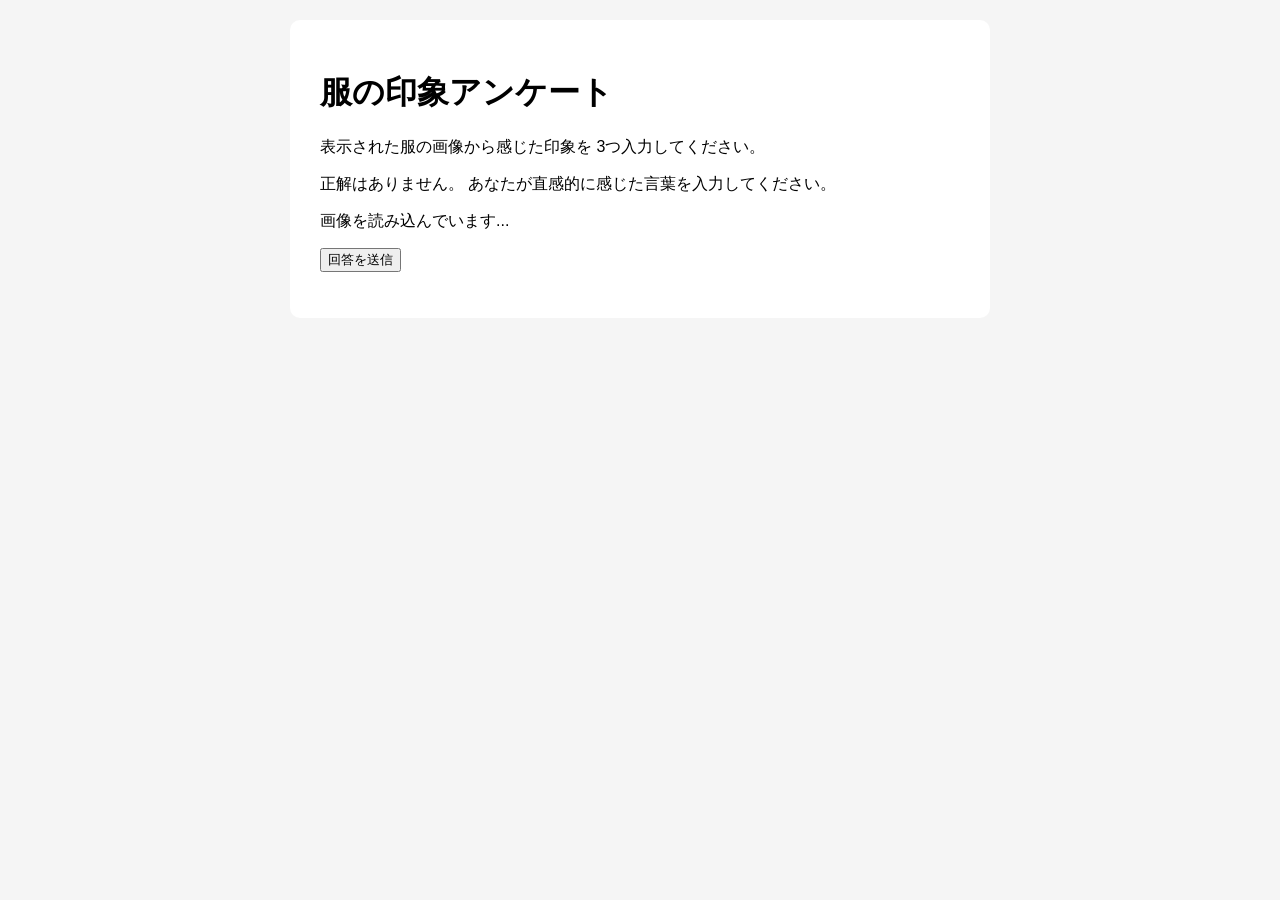
<file: index.html>
<!DOCTYPE html>
<html lang="ja">

<head>

    <meta charset="UTF-8">

    <meta
        name="viewport"
        content="width=device-width, initial-scale=1.0"
    >

    <title>
        服の印象アンケート
    </title>

    <style>

        body {

            font-family: sans-serif;

            max-width: 700px;

            margin: auto;

            padding: 20px;

            background: #f5f5f5;

        }


        .container {

            background: white;

            padding: 30px;

            border-radius: 10px;

        }


        .question {

            margin-top: 40px;

            padding: 20px;

            border: 1px solid #ddd;

            border-radius: 10px;

        }


        .question img {

            display: block;

            width: 100%;

            max-width: 500px;

            margin: 20px auto;

        }


        input {

            box-sizing: border-box;

            width: 100%;

            padding: 10px;

            margin-top: 5px;

            margin-bottom: 15px;

            font-size: 16px;

        }

    </style>

</head>


<body>

<div class="container">

    <h1>
        服の印象アンケート
    </h1>


    <p>
        表示された服の画像から感じた印象を
        3つ入力してください。
    </p>


    <p>
        正解はありません。
        あなたが直感的に感じた言葉を入力してください。
    </p>


    <div id="questions">

        <p>
            画像を読み込んでいます...
        </p>

    </div>


    <button
        id="submitButton"
        onclick="submitAnswers()"
    >
        回答を送信
    </button>


    <p id="message"></p>

</div>


<script src="script.js"></script>


<script>

// ========================================
// 回答送信
// ========================================

function submitAnswers() {

    const questions =
        document.querySelectorAll(
            ".question"
        );


    const answers = [];


    questions.forEach(question => {

        const image =
            question.dataset.image;


        const inputs =
            question.querySelectorAll(
                ".impression"
            );


        answers.push({

            image: image,

            impression1:
                inputs[0].value,

            impression2:
                inputs[1].value,

            impression3:
                inputs[2].value

        });

    });


    console.log(answers);


    alert(
        "回答データを取得しました。\n\n" +
        "次の段階でGoogleスプレッドシートに送信します。"
    );

}

</script>

</body>

</html>
</file>
